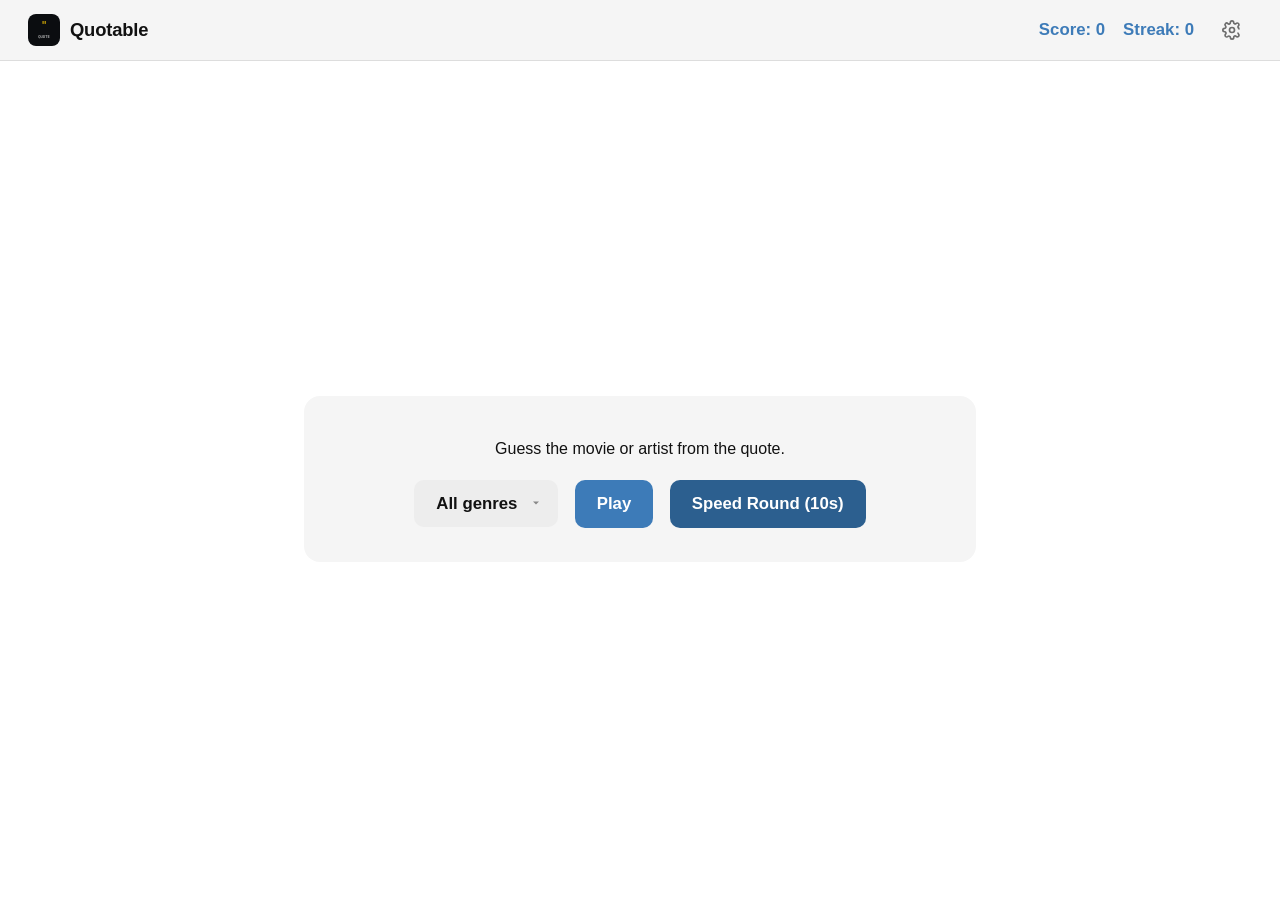
<file: index.html>
<!DOCTYPE html>
<html lang="en">
<head>
<meta charset="UTF-8">
<meta name="viewport" content="width=device-width, initial-scale=1.0">
<title>Quotable</title>
<link rel="icon" href="icon.svg" type="image/svg+xml">
<link rel="stylesheet" href="style.css">
<script>
  const mq = matchMedia('(prefers-color-scheme: light)');
  document.documentElement.dataset.theme = mq.matches ? 'light' : 'dark';
  mq.addEventListener('change', e => document.documentElement.dataset.theme = e.matches ? 'light' : 'dark');
</script>
</head>
<body>
  <nav class="topbar">
    <a class="brand" href="/" aria-label="Quotable home">
      <img src="icon.svg" alt="" class="logo">
      <span class="wordmark">Quotable</span>
    </a>
    <div class="stats">
      <span id="score">Score: 0</span>
      <span id="streak">Streak: 0</span>
      <button id="settings-btn" aria-label="Settings">
        <svg viewBox="0 0 24 24" width="20" height="20" fill="none" stroke="currentColor" stroke-width="2"><circle cx="12" cy="12" r="3"/><path d="M19.4 15a1.65 1.65 0 0 0 .33 1.82l.06.06a2 2 0 1 1-2.83 2.83l-.06-.06a1.65 1.65 0 0 0-1.82-.33 1.65 1.65 0 0 0-1 1.51V21a2 2 0 0 1-4 0v-.09A1.65 1.65 0 0 0 9 19.4a1.65 1.65 0 0 0-1.82.33l-.06.06a2 2 0 1 1-2.83-2.83l.06-.06a1.65 1.65 0 0 0 .33-1.82 1.65 1.65 0 0 0-1.51-1H3a2 2 0 0 1 0-4h.09A1.65 1.65 0 0 0 4.6 9a1.65 1.65 0 0 0-.33-1.82l-.06-.06a2 2 0 1 1 2.83-2.83l.06.06a1.65 1.65 0 0 0 1.82.33H9a1.65 1.65 0 0 0 1-1.51V3a2 2 0 0 1 4 0v.09a1.65 1.65 0 0 0 1 1.51 1.65 1.65 0 0 0 1.82-.33l.06-.06a2 2 0 1 1 2.83 2.83l-.06.06a1.65 1.65 0 0 0-.33 1.82V9c.36.31.64.7.82 1.13.19.42.29.87.29 1.33"/></svg>
      </button>
    </div>
  </nav>
  <main class="wrap">
    <div id="settings" class="panel hidden">
      <h2>Settings</h2>
      <label class="setting-row">
        <span>Sound effects</span>
        <input type="checkbox" id="sfx-toggle">
      </label>
      <label class="setting-row">
        <span>Volume</span>
        <input type="range" id="sfx-volume" min="0" max="100" value="60">
      </label>
      <button id="settings-close">Close</button>
    </div>

    <div id="mode-select" class="panel">
      <p>Guess the movie or artist from the quote.</p>
      <select id="genre">
        <option value="all">All genres</option>
      </select>
      <button id="start-normal">Play</button>
      <button id="start-speed">Speed Round (10s)</button>
    </div>

    <div id="game" class="panel hidden">
      <div class="timer-ring hidden" id="timer-ring">
        <svg viewBox="0 0 36 36">
          <path class="ring-bg" d="M18 2 a16 16 0 0 1 0 32 a16 16 0 0 1 0 -32" />
          <path class="ring-fg" id="ring-fg" d="M18 2 a16 16 0 0 1 0 32 a16 16 0 0 1 0 -32" />
        </svg>
        <span id="timer-num"></span>
      </div>
      <span id="genre-badge" class="genre-badge"></span>
      <p id="prompt" class="prompt"></p>
      <blockquote id="quote"></blockquote>
      <div id="options" class="options"></div>
      <p id="feedback"></p>
    </div>

    <div id="end" class="panel hidden">
      <h2>Game Over</h2>
      <p id="final-score"></p>
      <button id="restart">Play Again</button>
      <button id="share">Share Score</button>
    </div>
  </main>
  <script src="game.js"></script>
</body>
</html>
</file>
<file: style.css>
:root[data-theme="dark"] {
  --bg: #111111;
  --panel: #1a1a1a;
  --panel2: #222222;
  --accent: #5B9BD5;
  --accent2: #3d7bb8;
  --good: #34c759;
  --bad: #ff453a;
  --text: #e8e8f0;
  --muted: rgba(232,232,240,0.60);
  --border: rgba(232,232,240,0.10);
}
:root[data-theme="light"] {
  --bg: #ffffff;
  --panel: #f5f5f5;
  --panel2: #ededed;
  --accent: #3d7bb8;
  --accent2: #2c5f8f;
  --good: #248a3d;
  --bad: #d70015;
  --text: #111111;
  --muted: rgba(17,17,17,0.60);
  --border: rgba(17,17,17,0.10);
}
#settings-btn { background: none; border: none; cursor: pointer; font-size: 0.85rem; font-weight: 600; color: var(--muted); padding: 0 4px; }
.setting-row { display: flex; justify-content: space-between; align-items: center; gap: 1rem; margin: 0.75rem 0; }
/* genre colors: [icon, color, text] */
:root {
  --g-action: #ff6b35; --g-action-text: #111;
  --g-comedy: #ffd23f; --g-comedy-text: #111;
  --g-drama: #3d5aa8; --g-drama-text: #fff;
  --g-scifi: #9b5de5; --g-scifi-text: #fff;
  --g-classic: #c9a24b; --g-classic-text: #111;
  --g-pop: #ff6fae; --g-pop-text: #111;
  --g-rock: #6b7280; --g-rock-text: #fff;
  --g-hiphop: #2e8b57; --g-hiphop-text: #fff;
  --g-rnb: #b8860b; --g-rnb-text: #111;
  --g-country: #8b5a2b; --g-country-text: #fff;
}
* { box-sizing: border-box; }
html, body { height: 100%; }
body {
  margin: 0;
  background: var(--bg);
  color: var(--text);
  font-family: 'DM Sans', -apple-system, BlinkMacSystemFont, "Segoe UI", sans-serif;
  display: flex;
  flex-direction: column;
  align-items: center;
  min-height: 100dvh;
  transition: background 0.2s ease, color 0.2s ease;
}
.topbar {
  width: 100%;
  display: flex;
  justify-content: space-between;
  align-items: center;
  padding: 14px 28px;
  background: var(--panel);
  border-bottom: 1px solid var(--border);
  position: sticky;
  top: 0;
  z-index: 10;
}
.brand { display: flex; align-items: center; gap: 10px; text-decoration: none; }
.logo { width: 32px; height: 32px; border-radius: 8px; }
/* The mark's own lettering is unreadable at this size, so the name is real text. */
.wordmark { font-size: 1.15rem; font-weight: 700; letter-spacing: -0.01em; color: var(--text); }
.stats { display: flex; align-items: center; gap: 18px; font-size: 1.05rem; color: var(--accent); font-weight: 600; }
#settings-btn { display: flex; align-items: center; color: var(--muted); }
.wrap {
  width: 100%;
  max-width: 720px;
  padding: 20px 24px 24px;
  flex: 1;
  display: flex;
  flex-direction: column;
  justify-content: center;
}
.panel {
  background: var(--panel);
  border-radius: 16px;
  padding: 28px 28px;
  text-align: center;
}
.prompt { color: var(--muted); font-weight: 600; margin: -8px 0 20px; }
.hidden { display: none; }
.genre-badge {
  display: inline-block;
  padding: 5px 14px;
  border-radius: 999px;
  font-size: 0.9rem;
  font-weight: 700;
  margin-bottom: 16px;
  color: var(--badge-text, #111);
}
button {
  background: var(--accent);
  color: #fff;
  border: none;
  border-radius: 10px;
  padding: 14px 22px;
  font-size: 1.05rem;
  font-weight: 600;
  margin: 6px;
  cursor: pointer;
  transition: transform 0.1s ease;
}
select {
  appearance: none;
  -webkit-appearance: none;
  -moz-appearance: none;
  background: var(--panel2)
    url("data:image/svg+xml,%3Csvg xmlns='http://www.w3.org/2000/svg' viewBox='0 0 16 16'%3E%3Cpath fill='%23888' d='M4 6l4 4 4-4z'/%3E%3C/svg%3E")
    no-repeat right 16px center / 12px;
  color: var(--text);
  border: none;
  border-radius: 10px;
  padding: 14px 40px 14px 22px;
  font-size: 1.05rem;
  font-weight: 600;
  margin: 6px;
  cursor: pointer;
  font-family: inherit;
}
#start-speed { background: var(--accent2); }
button:active { transform: scale(0.96); }
blockquote {
  font-size: 1.5rem;
  line-height: 1.4;
  font-style: italic;
  margin: 0 0 28px;
  animation: slide-in 0.25s ease;
}
@keyframes slide-in {
  from { opacity: 0; transform: translateY(8px); }
  to { opacity: 1; transform: translateY(0); }
}
.options { display: grid; gap: 12px; }
.options button {
  background: var(--panel2);
  color: var(--text);
  text-align: left;
  margin: 0;
  font-size: 1.05rem;
  padding: 16px 20px;
}
.options button.correct { background: var(--good); color: #fff; animation: pulse 0.4s ease; }
.options button.wrong { background: var(--bad); color: #fff; animation: shake 0.4s ease; }
@keyframes pulse {
  0% { transform: scale(1); }
  40% { transform: scale(1.05); }
  100% { transform: scale(1); }
}
@keyframes shake {
  0%, 100% { transform: translateX(0); }
  25% { transform: translateX(-4px); }
  75% { transform: translateX(4px); }
}
#feedback { min-height: 1.4em; margin-top: 12px; font-weight: 600; font-size: 1.1rem; }
.timer-ring {
  position: relative;
  width: 60px;
  height: 60px;
  margin: 0 auto 12px;
}
.timer-ring svg { width: 100%; height: 100%; transform: rotate(-90deg); }
.ring-bg, .ring-fg { fill: none; stroke-width: 3; }
.ring-bg { stroke: var(--border); }
.ring-fg { stroke: var(--accent); stroke-dasharray: 100 100; transition: stroke-dashoffset 0.2s linear; }
.timer-ring span {
  position: absolute; top: 50%; left: 50%; transform: translate(-50%, -50%);
  font-size: 0.9rem; font-weight: 700;
}

#art-flash {
  position: fixed;
  inset: 0;
  z-index: -1;
  background-size: cover;
  background-position: center;
  opacity: 0;
  transition: opacity 0.25s ease;
}
#art-flash.show { opacity: 0.35; }
</file>
